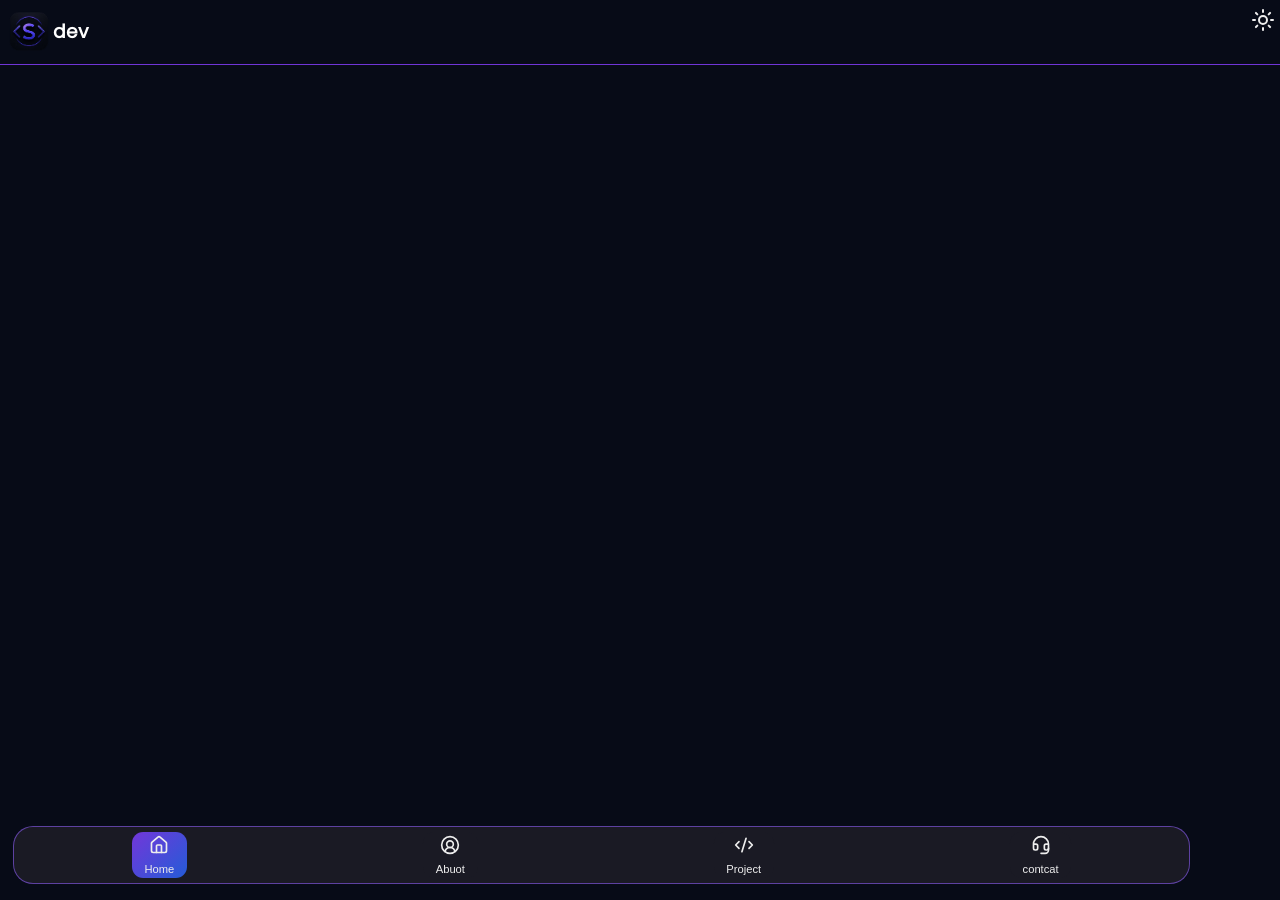
<file: index.html>
<!DOCTYPE html>
<html lang="en">
<head>
    <meta charset="UTF-8">
    <meta name="viewport" content="width=device-width, initial-scale=1.0">
    <title>Developer | سعید سلطانی</title>
    <link rel="shortcut icon" href="./assets/image/1000127958-removebg-preview.png" type="image/x-icon">
    <link rel="stylesheet" href="css/styles.css">
</head>
<body>
    <div class="contaner">
        <header>
            <!-- header top -->
            <section class="header-top">
                <section class="header-top-left">
                    <img src="./assets/image/1000127958-removebg-preview.png" alt="" class="logo">
                    <h3 class="logo-title">dev</h3>
                </section>

                <section class="header-top-right">
                    <div class="mood">
                        <span><svg xmlns="http://www.w3.org/2000/svg" width="24" height="24" viewBox="0 0 24 24" fill="none" stroke="#ededed" stroke-width="2" stroke-linecap="round" stroke-linejoin="round" class="lucide lucide-sun-icon lucide-sun"><circle cx="12" cy="12" r="4"/><path d="M12 2v2"/><path d="M12 20v2"/><path d="m4.93 4.93 1.41 1.41"/><path d="m17.66 17.66 1.41 1.41"/><path d="M2 12h2"/><path d="M20 12h2"/><path d="m6.34 17.66-1.41 1.41"/><path d="m19.07 4.93-1.41 1.41"/></svg></span>
                    </div>
                </section>
            </section>
            <!-- header bottom -->
            <section class="header-bottom">

            </section>
        </header>

        <!-- nav -->
         <div class="contaner-nav">
             <nav class="nav">
                    <button class="nav-btn active back Home-btn">
                        <span><svg xmlns="http://www.w3.org/2000/svg" width="20" height="20" viewBox="0 0 24 24" fill="none" stroke="#ededed" stroke-width="2" stroke-linecap="round" stroke-linejoin="round" class="lucide lucide-house-icon lucide-house"><path d="M15 21v-8a1 1 0 0 0-1-1h-4a1 1 0 0 0-1 1v8"/><path d="M3 10a2 2 0 0 1 .709-1.528l7-6a2 2 0 0 1 2.582 0l7 6A2 2 0 0 1 21 10v9a2 2 0 0 1-2 2H5a2 2 0 0 1-2-2z"/></svg></span>
                        Home
                    </button>
                    <button class="nav-btn back">
                        <svg xmlns="http://www.w3.org/2000/svg" width="20" height="20" viewBox="0 0 24 24" fill="none" stroke="#ededed" stroke-width="2" stroke-linecap="round" stroke-linejoin="round" class="lucide lucide-circle-user-round-icon lucide-circle-user-round"><path d="M17.925 20.056a6 6 0 0 0-11.851.001"/><circle cx="12" cy="11" r="4"/><circle cx="12" cy="12" r="10"/></svg>
                        Abuot
                    </button>
                    <button class="nav-btn back project-btn">
                        <svg xmlns="http://www.w3.org/2000/svg" width="20" height="20" viewBox="0 0 24 24" fill="none" stroke="#ededed" stroke-width="2" stroke-linecap="round" stroke-linejoin="round" class="lucide lucide-code-xml-icon lucide-code-xml"><path d="m18 16 4-4-4-4"/><path d="m6 8-4 4 4 4"/><path d="m14.5 4-5 16"/></svg>
                        Project
                    </button>
                    <button class="nav-btn back contact-btn">
                        <svg xmlns="http://www.w3.org/2000/svg" width="20" height="20" viewBox="0 0 24 24" fill="none" stroke="#ededed" stroke-width="2" stroke-linecap="round" stroke-linejoin="round" class="lucide lucide-headset-icon lucide-headset"><path d="M3 11h3a2 2 0 0 1 2 2v3a2 2 0 0 1-2 2H5a2 2 0 0 1-2-2v-5Zm0 0a9 9 0 1 1 18 0m0 0v5a2 2 0 0 1-2 2h-1a2 2 0 0 1-2-2v-3a2 2 0 0 1 2-2h3Z"/><path d="M21 16v2a4 4 0 0 1-4 4h-5"/></svg>
                        contcat
                    </button>
                
                </nav>
            </div>
    </div>

    <script src="./js/script.js"></script>
</body>
</html>
</file>
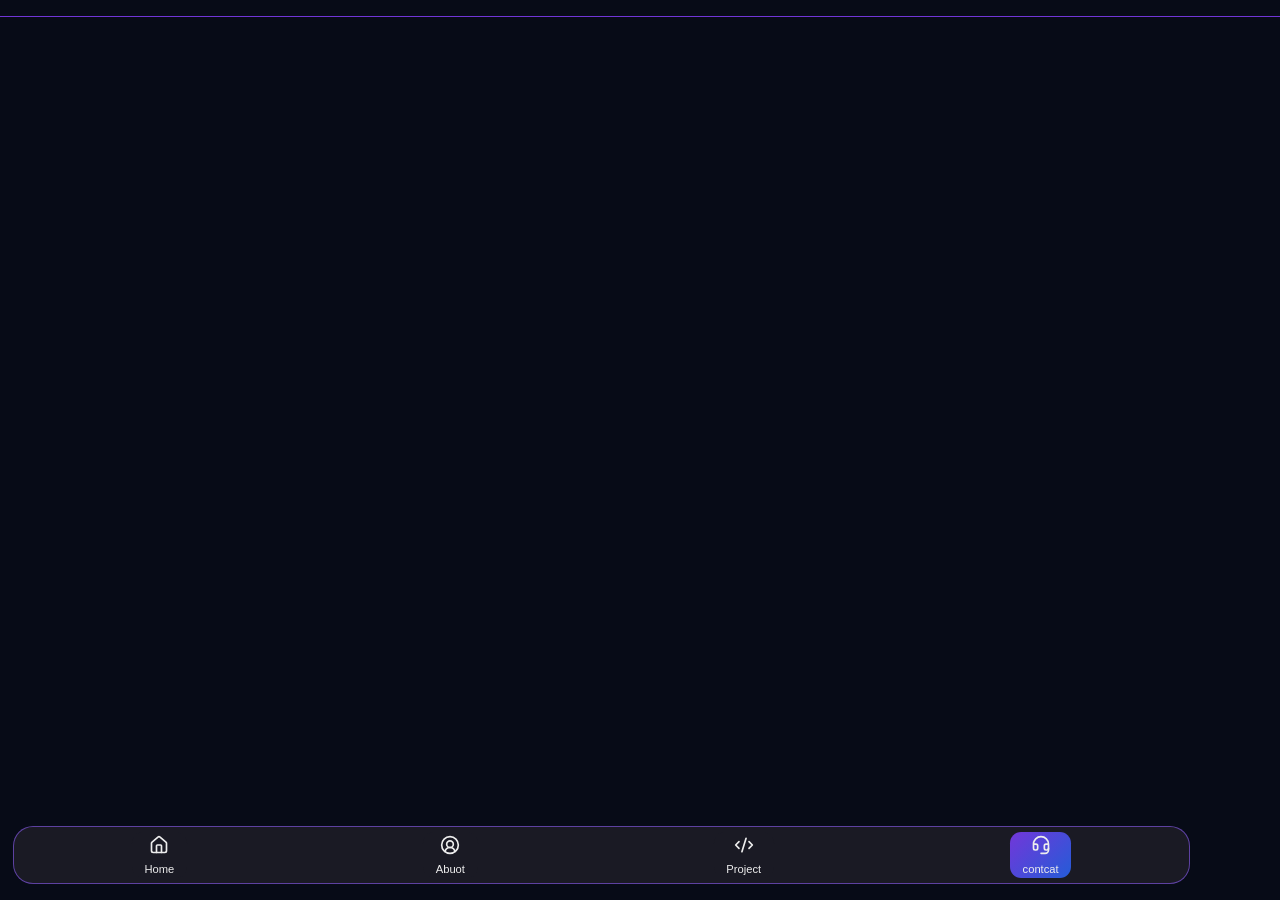
<file: contact.html>
<!DOCTYPE html>
<html lang="en">
<head>
    <meta charset="UTF-8">
    <meta name="viewport" content="width=device-width, initial-scale=1.0">
    <title>Developer | سعید سلطانی</title>
    <link rel="shortcut icon" href="./assets/image/1000127958-removebg-preview.png" type="image/x-icon">
    <link rel="stylesheet" href="css/styles.css">
</head>
<body>
    <div class="contaner">
        <header>
            <section class="header-top"></section>
            <section class="header-bottom"></section>
        </header>

        <!-- nav -->
         <div class="contaner-nav">
             <nav class="nav">
                    <button class="nav-btn back Home-btn">
                        <span><svg xmlns="http://www.w3.org/2000/svg" width="20" height="20" viewBox="0 0 24 24" fill="none" stroke="#ededed" stroke-width="2" stroke-linecap="round" stroke-linejoin="round" class="lucide lucide-house-icon lucide-house"><path d="M15 21v-8a1 1 0 0 0-1-1h-4a1 1 0 0 0-1 1v8"/><path d="M3 10a2 2 0 0 1 .709-1.528l7-6a2 2 0 0 1 2.582 0l7 6A2 2 0 0 1 21 10v9a2 2 0 0 1-2 2H5a2 2 0 0 1-2-2z"/></svg></span>
                        Home
                    </button>
                    <button class="nav-btn back">
                        <svg xmlns="http://www.w3.org/2000/svg" width="20" height="20" viewBox="0 0 24 24" fill="none" stroke="#ededed" stroke-width="2" stroke-linecap="round" stroke-linejoin="round" class="lucide lucide-circle-user-round-icon lucide-circle-user-round"><path d="M17.925 20.056a6 6 0 0 0-11.851.001"/><circle cx="12" cy="11" r="4"/><circle cx="12" cy="12" r="10"/></svg>
                        Abuot
                    </button>
                    <button class="nav-btn back project-btn">
                        <svg xmlns="http://www.w3.org/2000/svg" width="20" height="20" viewBox="0 0 24 24" fill="none" stroke="#ededed" stroke-width="2" stroke-linecap="round" stroke-linejoin="round" class="lucide lucide-code-xml-icon lucide-code-xml"><path d="m18 16 4-4-4-4"/><path d="m6 8-4 4 4 4"/><path d="m14.5 4-5 16"/></svg>
                        Project
                    </button>
                    <button class="nav-btn back active contact-btn">
                        <svg xmlns="http://www.w3.org/2000/svg" width="20" height="20" viewBox="0 0 24 24" fill="none" stroke="#ededed" stroke-width="2" stroke-linecap="round" stroke-linejoin="round" class="lucide lucide-headset-icon lucide-headset"><path d="M3 11h3a2 2 0 0 1 2 2v3a2 2 0 0 1-2 2H5a2 2 0 0 1-2-2v-5Zm0 0a9 9 0 1 1 18 0m0 0v5a2 2 0 0 1-2 2h-1a2 2 0 0 1-2-2v-3a2 2 0 0 1 2-2h3Z"/><path d="M21 16v2a4 4 0 0 1-4 4h-5"/></svg>
                        contcat
                    </button>
                
                </nav>
            </div>
    </div>
    <script src="./js/script.js"></script>
</body>
</html>
</file>
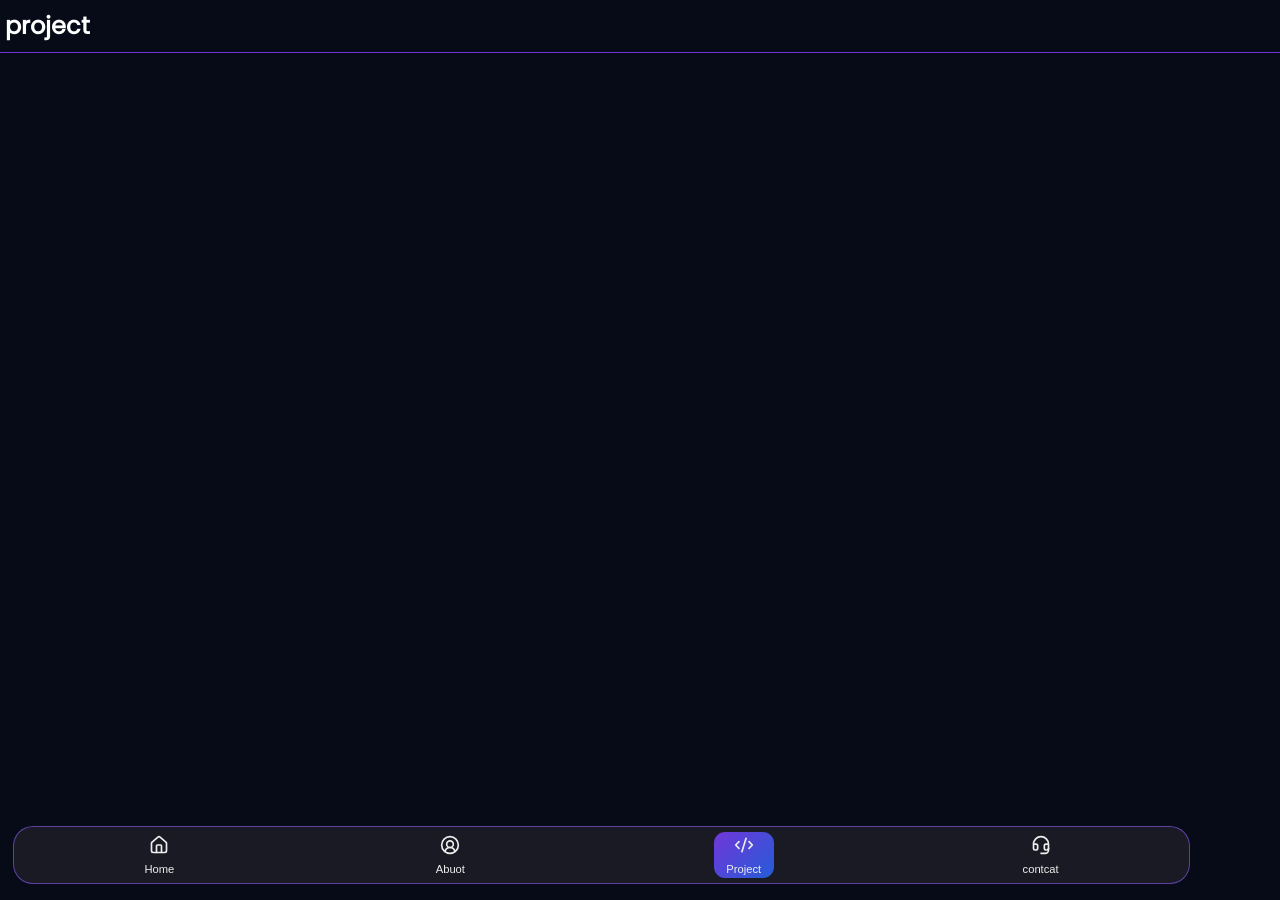
<file: project.html>
<!DOCTYPE html>
<html lang="en">
<head>
    <meta charset="UTF-8">
    <meta name="viewport" content="width=device-width, initial-scale=1.0">
    <title>Developer | سعید سلطانی</title>
    <link rel="shortcut icon" href="./assets/image/1000127958-removebg-preview.png" type="image/x-icon">
    <link rel="stylesheet" href="css/styles.css">
</head>
<body>
    <div class="contaner">
        <header>
            <section class="header-top"><h1>project</h1></section>
            <section class="header-bottom"></section>
        </header>

        <!-- nav -->
         <div class="contaner-nav">
             <nav class="nav">
                    <button class="nav-btn  back Home-btn">
                        <span><svg xmlns="http://www.w3.org/2000/svg" width="20" height="20" viewBox="0 0 24 24" fill="none" stroke="#ededed" stroke-width="2" stroke-linecap="round" stroke-linejoin="round" class="lucide lucide-house-icon lucide-house"><path d="M15 21v-8a1 1 0 0 0-1-1h-4a1 1 0 0 0-1 1v8"/><path d="M3 10a2 2 0 0 1 .709-1.528l7-6a2 2 0 0 1 2.582 0l7 6A2 2 0 0 1 21 10v9a2 2 0 0 1-2 2H5a2 2 0 0 1-2-2z"/></svg></span>
                        Home
                    </button>
                    <button class="nav-btn back">
                        <svg xmlns="http://www.w3.org/2000/svg" width="20" height="20" viewBox="0 0 24 24" fill="none" stroke="#ededed" stroke-width="2" stroke-linecap="round" stroke-linejoin="round" class="lucide lucide-circle-user-round-icon lucide-circle-user-round"><path d="M17.925 20.056a6 6 0 0 0-11.851.001"/><circle cx="12" cy="11" r="4"/><circle cx="12" cy="12" r="10"/></svg>
                        Abuot
                    </button>
                    <button class="nav-btn back active project-btn">
                        <svg xmlns="http://www.w3.org/2000/svg" width="20" height="20" viewBox="0 0 24 24" fill="none" stroke="#ededed" stroke-width="2" stroke-linecap="round" stroke-linejoin="round" class="lucide lucide-code-xml-icon lucide-code-xml"><path d="m18 16 4-4-4-4"/><path d="m6 8-4 4 4 4"/><path d="m14.5 4-5 16"/></svg>
                        Project
                    </button>
                    <button class="nav-btn back contact-btn">
                        <svg xmlns="http://www.w3.org/2000/svg" width="20" height="20" viewBox="0 0 24 24" fill="none" stroke="#ededed" stroke-width="2" stroke-linecap="round" stroke-linejoin="round" class="lucide lucide-headset-icon lucide-headset"><path d="M3 11h3a2 2 0 0 1 2 2v3a2 2 0 0 1-2 2H5a2 2 0 0 1-2-2v-5Zm0 0a9 9 0 1 1 18 0m0 0v5a2 2 0 0 1-2 2h-1a2 2 0 0 1-2-2v-3a2 2 0 0 1 2-2h3Z"/><path d="M21 16v2a4 4 0 0 1-4 4h-5"/></svg>
                        contcat
                    </button>
                
                </nav>
            </div>
    </div>
    <script src="./js/script.js"></script>
</body>
</html>
</file>
<file: css/styles.css>
*{
    margin: 0;
    padding: 0;
    box-sizing: border-box;
}

:root{
    /* background color */
    --bg-body: #070b17;
    --bg-secondary: #0b1020;
    --bg-card: #111827;
    --bg-card-hover: #162033;
    /* color text */
    --text-primary: #ffffff;
    --text-secondary: #b6c2d9;
    --text-muted: #7c8799;
    /* color orginal ui */
    --primary: #2563eb;
    --primary-light: #3b82f6;
    --secondary: #8b5cf6;
    --secondary-light: #a855f7;
    /* borders */
    --border: #1e293b;
    --border-active: #3b82f6;
}
@font-face {
    font-family: "popins";
    src: url(../assets/font/Poppins_www.Downloadha.com/Poppins/PoppinsLatin-Regular.otf);
}
body{
    font-family: "popins";
    background: var(--bg-body);
    color: var(--text-primary);
    font-size: 1rem;
    height: 100dvh;
    transition: opacity 0.4s ease;
    animation: pagein 0.4s ease;
}
@keyframes pagein{
    from{
        opacity: 0;
        transform: translateY(10px);
    }
    to{
        opacity: 1;
        transform: translateY(0);
    }
}
body.fade-out{
    opacity: 0;
}

.container{
    width: 1140px;
    margin: 0 auto;
    height: 100%;
    
}
.contaner-nav{
    position: relative;
}
.nav{
    width: 92%;
    height: 3.6rem;
    display: flex;
    justify-content: space-around;
    background-color: #1a1a24;
    backdrop-filter: blur(15px);
    -webkit-backdrop-filter: blur(15px);
    border: 1px solid rgba(139,92, 246, 0.6);
    box-shadow: 15px rgba(139, 92, 246, 0.1), 30px rgba(37, 99, 235, 0.2);
    margin: 0 auto;
    position: fixed;
    bottom: 1rem;
    left: .8rem;
    padding: .3rem 0;
    border-radius: 20px;
}

.contaner-nav .nav .nav-btn{
    display: flex;
    flex-direction: column;
    border: none;
    color: #ededed;
    align-items: center;
    justify-content: space-between;
    font-size: .7rem;
    padding: .2rem .8rem;
    border-radius: .7rem;
}
.back{
    background: #1a1a24;
}
.active{
    background: linear-gradient(135deg, rgba(124, 58, 237, 0.9), rgba(37,99,235,0.9));
}

/* header*/
.header-top{
    width: 100%;
    border-bottom: 1px solid rgba(124, 58, 237, 0.9);
    padding: .5rem 0.3rem;
    display: flex;
    justify-content: space-between;
}
.header-top .header-top-left{
    display: flex;
    align-items: center;
}


.header-top .header-top-left .logo{
    width: 3rem;
}
.header-top .header-top-right{
    height: 100%;
}
.header-top .header-top-right .mood{
    display: flex;
    align-items: center;
}
</file>
